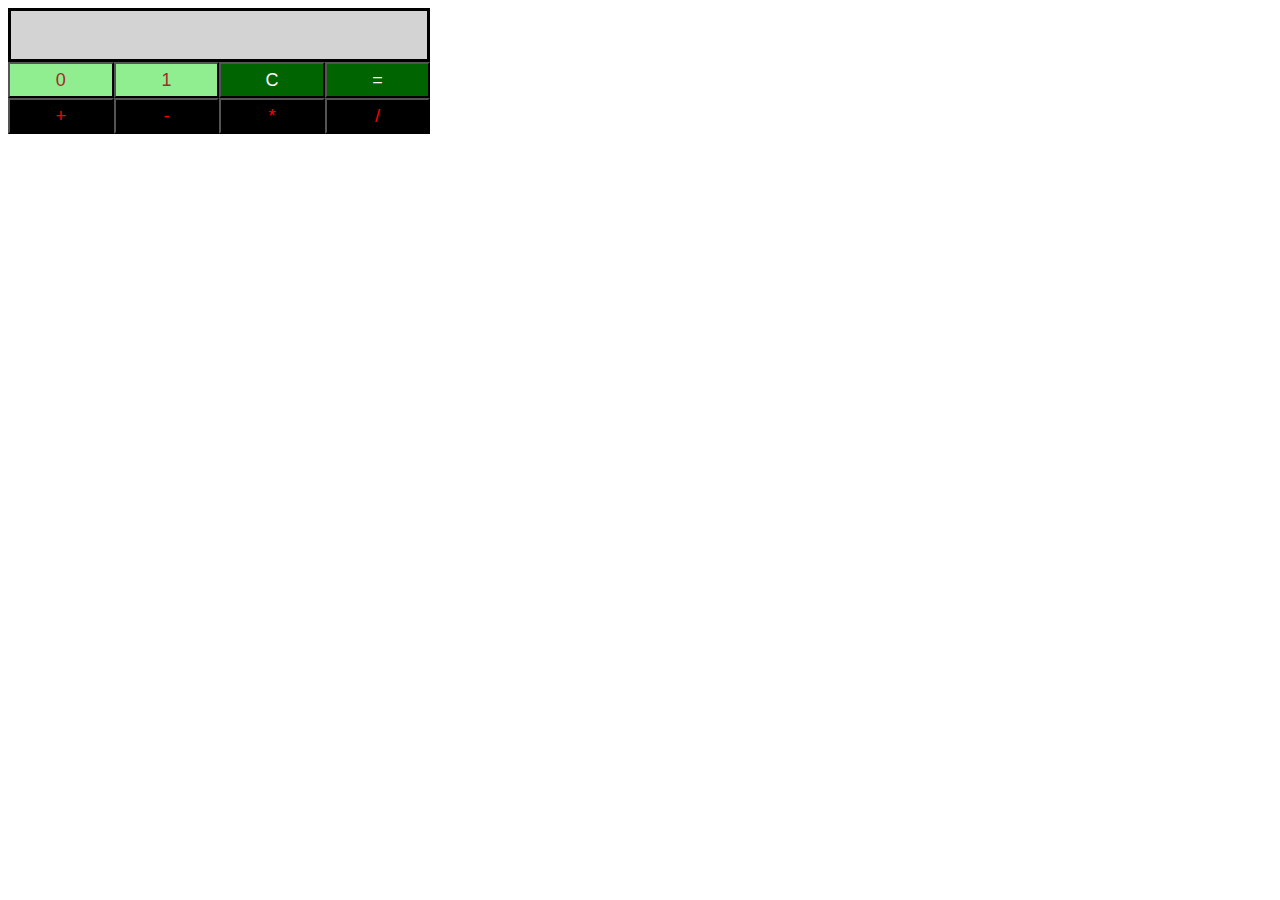
<file: binary calculator/index.html>
<!DOCTYPE html>
<html>
    <head>
        <meta charset="utf-8">
        <title>Binary Calculator</title>
        <link rel="stylesheet" href="css/binaryCalculator.css" type="text/css">
    </head>
    
    <body >
        <div><div id="res" ></div>
        <div id='btns' class='buttonContainer'>
            <button id='btn0' class='buttonClass'>0</button>
            <button id='btn1' class='buttonClass'>1</button>
            <button id='btnClr' class='buttonClass'>C</button>
            <button id='btnEql' class='buttonClass'>=</button>
            <button id='btnSum' class='buttonClass'>+</button>
            <button id='btnSub' class='buttonClass'>-</button>
            <button id='btnMul' class='buttonClass'>*</button>
            <button id='btnDiv' class='buttonClass'>/</button>
            </div></div>
        <script src="js/binaryCalculator.js" type="text/javascript"></script>
    </body>
</html>
</file>
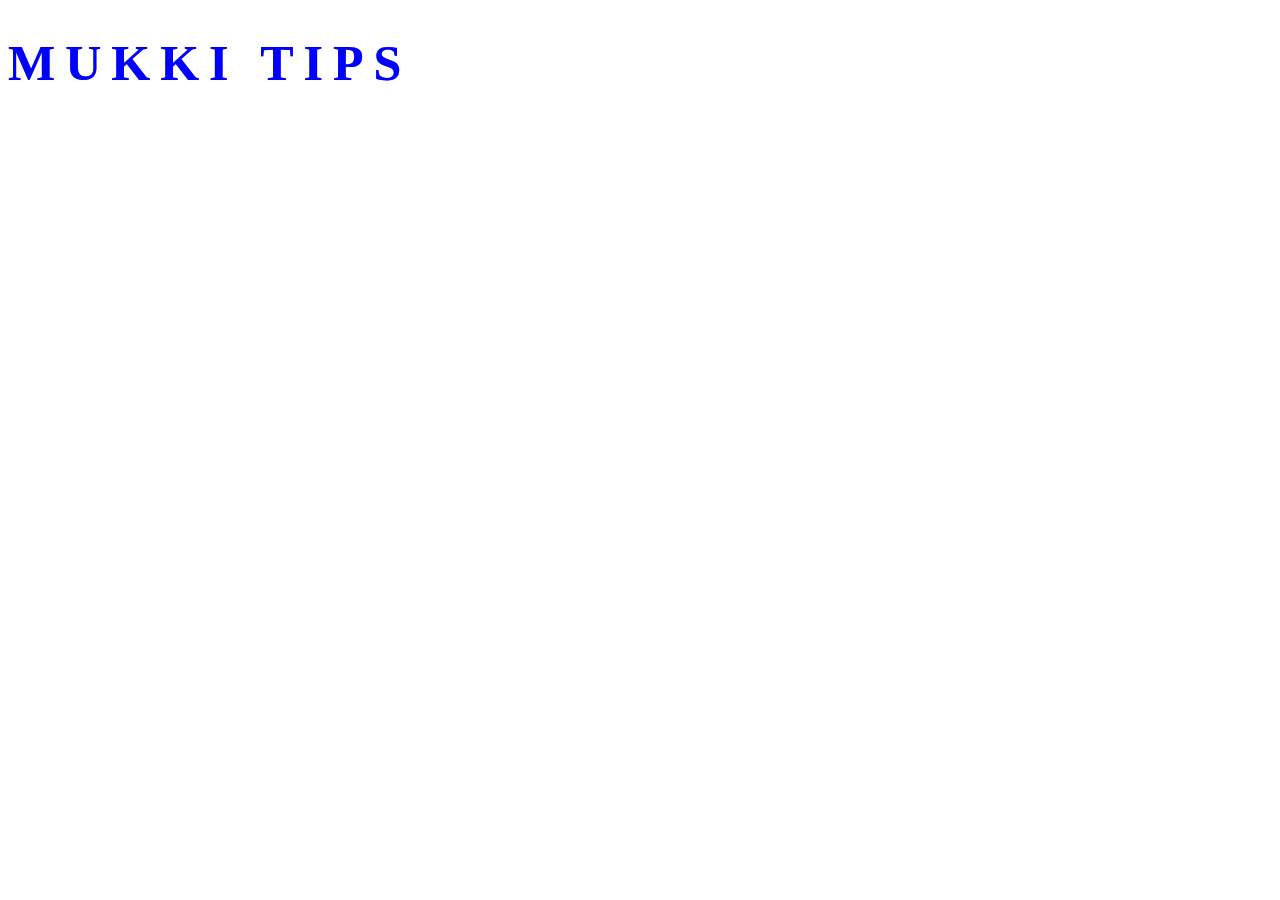
<file: css Glitch Text/index.html>
<!DOCTYPE html>
<html>
<head>
    <meta charset='utf-8'>
    <meta http-equiv='X-UA-Compatible' content='IE=edge'>
    <title>Glitch Page</title>
    <meta name='viewport' content='width=device-width, initial-scale=1'>
    <link rel='stylesheet' type='text/css' media='screen' href='main.css'>
</head>
<body>
    <h1 class="glitch-effect" >Mukki Tips</h1>
</body>
</html>
</file>
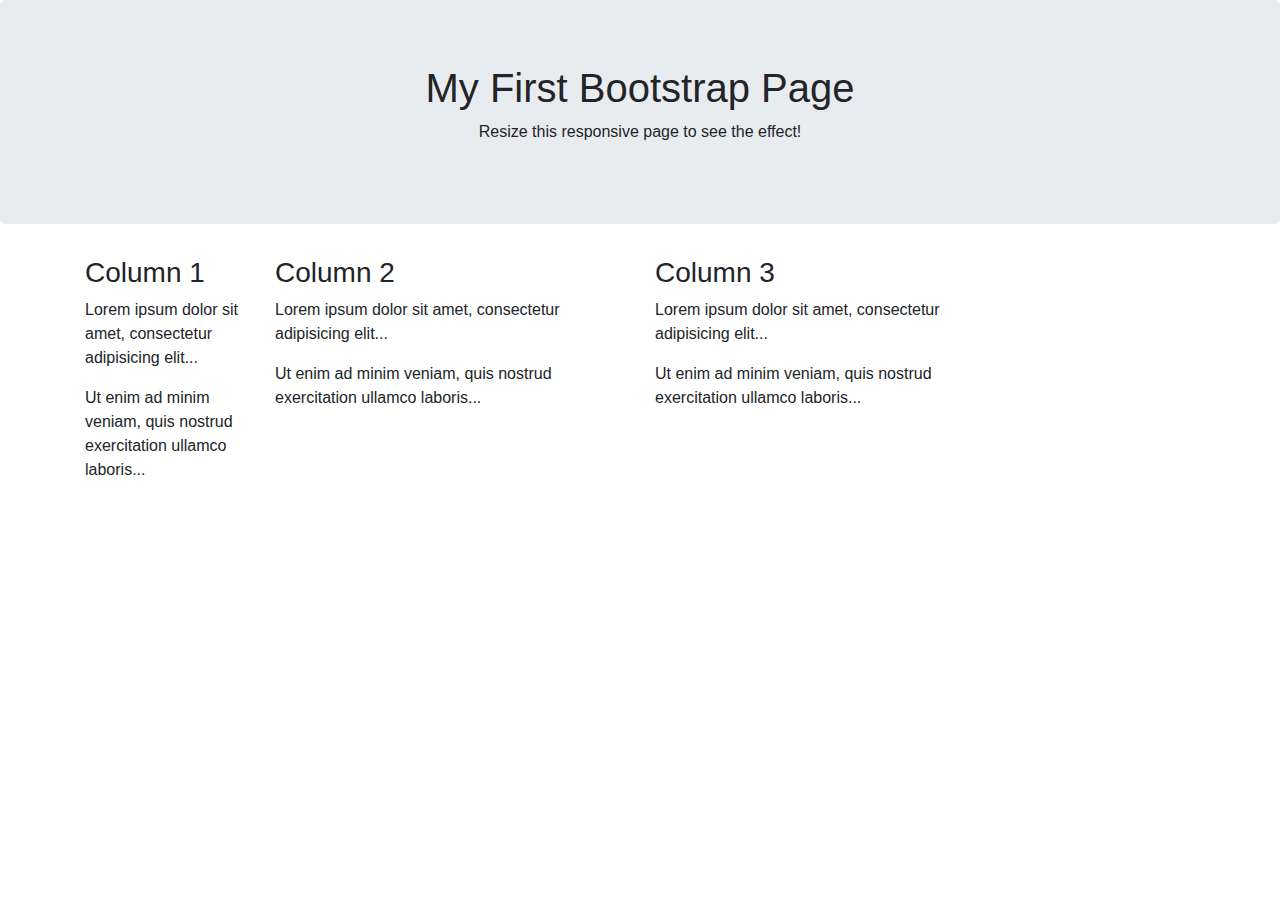
<file: stop watch/index.html>
<!DOCTYPE html>
<html lang="en">
<head>
  <title>Bootstrap Example</title>
  <meta charset="utf-8">
  <meta name="viewport" content="width=device-width, initial-scale=1">
  <link rel="stylesheet" href="https://maxcdn.bootstrapcdn.com/bootstrap/4.4.1/css/bootstrap.min.css">
  <script src="https://ajax.googleapis.com/ajax/libs/jquery/3.4.1/jquery.min.js"></script>
  <script src="https://cdnjs.cloudflare.com/ajax/libs/popper.js/1.16.0/umd/popper.min.js"></script>
  <script src="https://maxcdn.bootstrapcdn.com/bootstrap/4.4.1/js/bootstrap.min.js"></script>
</head>
<body>

<div class="jumbotron text-center">
  <h1>My First Bootstrap Page</h1>
  <p>Resize this responsive page to see the effect!</p> 
</div>
  
<div class="container">
  <div class="row">
    <div class="col-sm-2">
      <h3>Column 1</h3>
      <p>Lorem ipsum dolor sit amet, consectetur adipisicing elit...</p>
      <p>Ut enim ad minim veniam, quis nostrud exercitation ullamco laboris...</p>
    </div>
    <div class="col-sm-4">
      <h3>Column 2</h3>
      <p>Lorem ipsum dolor sit amet, consectetur adipisicing elit...</p>
      <p>Ut enim ad minim veniam, quis nostrud exercitation ullamco laboris...</p>
    </div>
    <div class="col-sm-4">
      <h3>Column 3</h3>        
      <p>Lorem ipsum dolor sit amet, consectetur adipisicing elit...</p>
      <p>Ut enim ad minim veniam, quis nostrud exercitation ullamco laboris...</p>
    </div>
  </div>
</div>

</body>
</html>
</file>
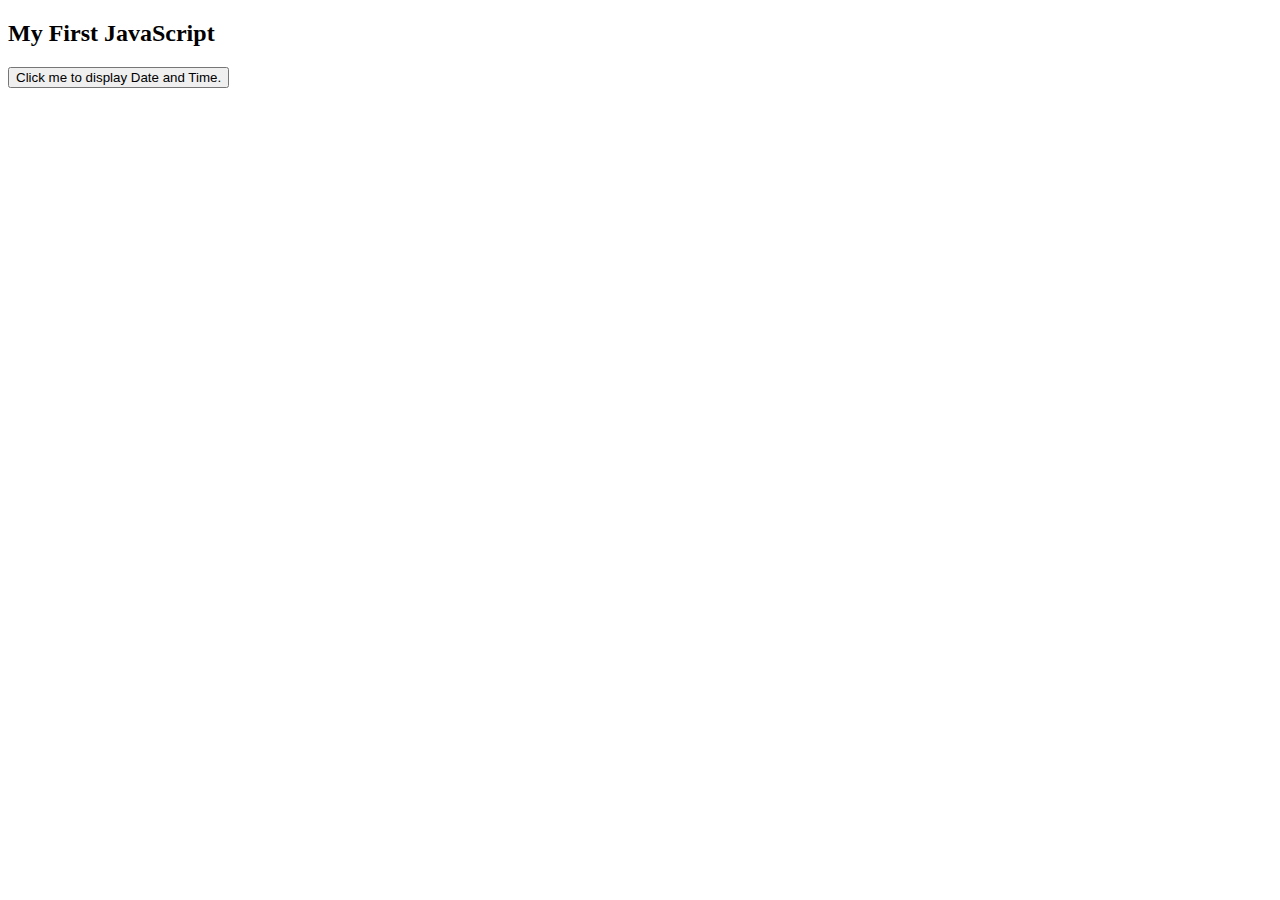
<file: example1.html>
<!DOCTYPE html>
<html>
<body>

<h2>My First JavaScript</h2>

<button type="button" onclick="document.getElementById('demo').innerHTML = Date()">
Click me to display Date and Time.</button>

<p id="demo"></p>

</body>
</html>
</file>
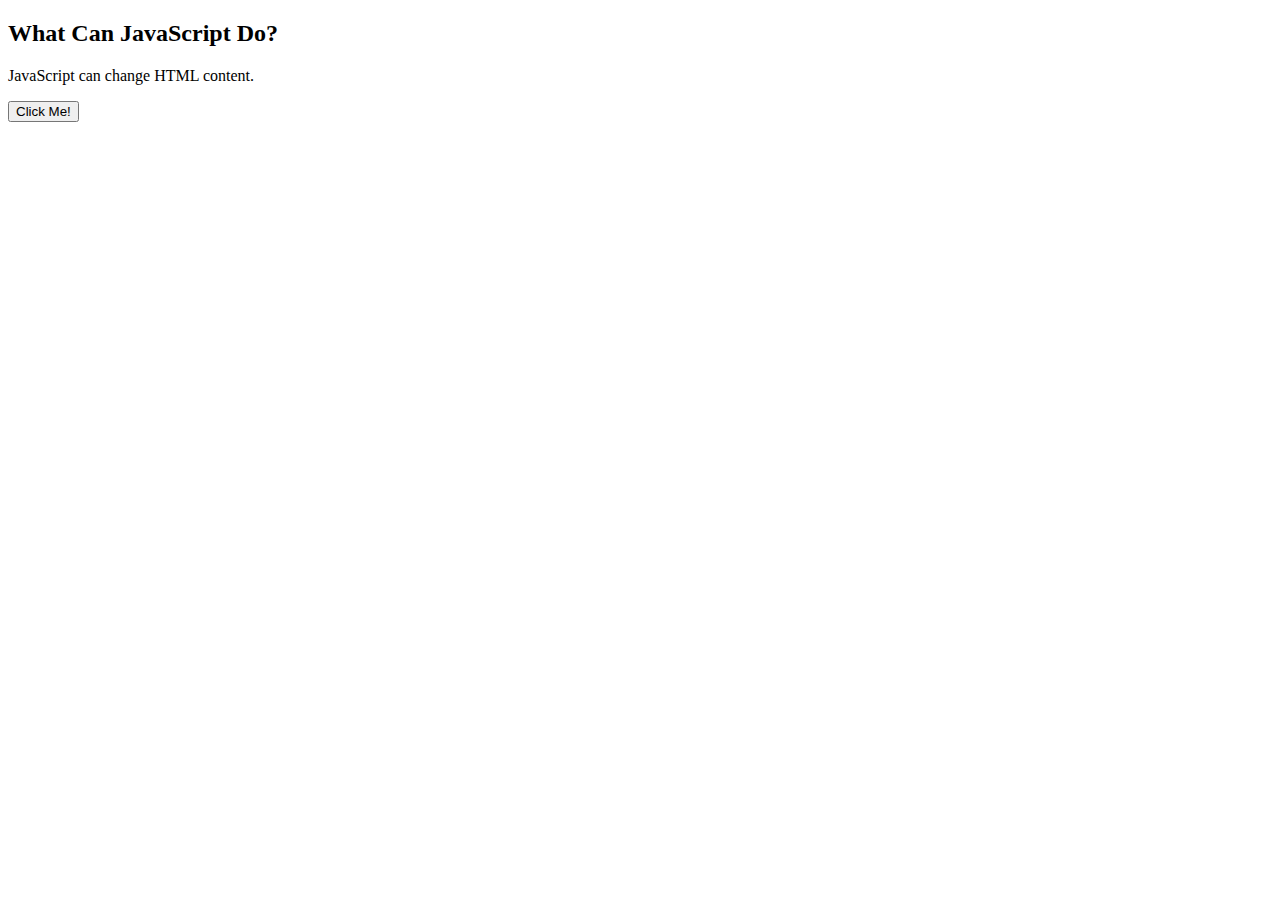
<file: print hello world.html>
<!DOCTYPE html>
<html>
<body>

<h2>What Can JavaScript Do?</h2>

<p id="demo">JavaScript can change HTML content.</p>

<button type="button" onclick="document.getElementById('demo').innerHTML = 'Hello JavaScript!'">Click Me!</button>

</body>
</html>
</file>
<file: binary calculator/css/binaryCalculator.css>
body{
 width:33%   
}
#res{
    background-color:lightgray;
        border:solid;
        height:48px;
        font-size : 20px;
    
    
}
#btn0, #btn1{
    background-color: lightgreen;
        color:brown;
    
}

#btnClr, #btnEql{
    
background-color: darkgreen;
    color : white;
}

#btnSum, #btnSub, #btnMul, #btnDiv{
    background-color : black;
    color : red;
}


.buttonClass {
    width : 25%;
    height : 36px;
    font-size : 18px;
    margin : 0px;
    float : left;
}
</file>
<file: css Glitch Text/main.css>
.glitch-effect{
    position: relative;
    text-transform: uppercase;
    color: blue;
    font-size: 50px;
    letter-spacing: 10px;
}
.glitch-effect::before, .glitch-effect::after{
    content: 'Mukki Tips';
    width: 100%;
    height: 100%;
    position: absolute;
    top:0;
    left: 0;
    text-transform: uppercase;
    opacity: .5;

}
.glitch-effect::before{
    color: rgb(0, 21, 255);
    z-index: -1;
    animation: effect .9s ease infinite;
}
.glitch-effect::after{
    color:grey;
    z-index: -2;
    animation: effect .9s ease reverse infinite;
}
@keyframes effect{
    0%{ transform: translate(0);}
    20%{ transform: translate( -3px, 3px)}
    40%{ transform: translate(-3px, -3px;}
    60%{ transform: translate(3px, 3px);}
    80%{ transform: translate(3px, -3px);}
    100%{ transform: translate(0);}
}
</file>
